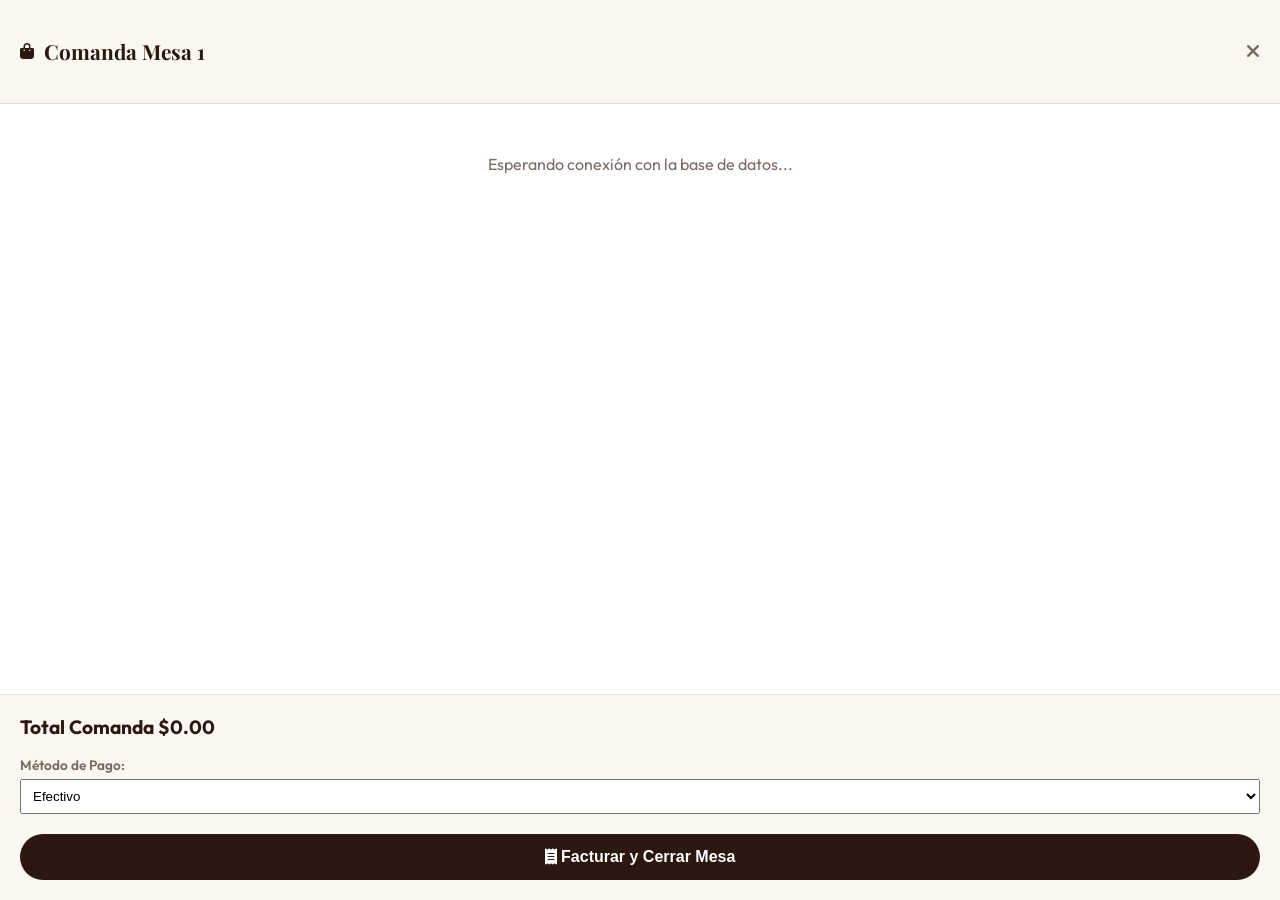
<file: practica/html/carrito.html>
<!DOCTYPE html>
<html lang="es">
<head>
    <meta charset="UTF-8">
    <meta name="viewport" content="width=device-width, initial-scale=1.0">
    <title>Comanda - POS</title>

    <!-- Fuentes e Iconos -->
    <link href="https://fonts.googleapis.com/css2?family=Outfit:wght@300;400;500;600;700&family=Playfair+Display:ital,wght@0,600;0,700;1,400&display=swap" rel="stylesheet">
    <link rel="stylesheet" href="https://cdnjs.cloudflare.com/ajax/libs/font-awesome/6.4.0/css/all.min.css">
    
    <!-- Estilos -->
    <link rel="stylesheet" href="../css/carrito.css">
</head>
<body class="iframe-body">

    <aside class="cart-drawer-content">
        <!-- Header -->
        <header class="cart-header">
            <div class="cart-title">
                <i class="fa-solid fa-bag-shopping"></i>
                <h2>Comanda <span id="lblIframeMesa">--</span></h2>
            </div>
            <label class="cart-close-btn" onclick="cerrarIframePadre()">
                <i class="fa-solid fa-xmark"></i>
            </label>
        </header>

        <!-- Lista Dinámica de Ítems -->
        <div class="cart-body" id="cartBody">
            <p style="text-align: center; color: #7A6A60; margin-top: 30px;">Cargando comanda...</p>
        </div>

        <!-- Footer / Pago -->
        <footer class="cart-footer">
            <div class="cart-summary-row total">
                <span>Total Comanda</span>
                <span id="cartTotal">$0.00</span>
            </div>

            <div style="margin-top: 15px;">
                <label style="font-size: 0.85rem; color: #7A6A60; font-weight: 600;">Método de Pago:</label>
                <select id="selectMetodoPago" class="modal-select" style="margin-top: 5px; margin-bottom: 10px; padding: 8px; width: 100%;">
                    <option value="EFECTIVO">Efectivo</option>
                    <option value="TARJETA">Tarjeta de Débito/Crédito</option>
                    <option value="NEQUI">Nequi / Transferencia</option>
                </select>
            </div>

            <button class="checkout-btn" onclick="facturarDesdeIframe()">
                <i class="fa-solid fa-receipt"></i> Facturar y Cerrar Mesa
            </button>
        </footer>
    </aside>

    <script>
        function cargarComandaIframe() {
            const padre = window.parent;
            const body = document.getElementById('cartBody');
            const totalLbl = document.getElementById('cartTotal');
            const lblMesa = document.getElementById('lblIframeMesa');

            const mesaId = padre.mesaDispositivo || localStorage.getItem('dispositivo_mesa_id') || 1;
            if (lblMesa) lblMesa.textContent = `Mesa ${mesaId}`;

            if (!padre || typeof padre.obtenerComandaMesa !== 'function') {
                body.innerHTML = '<p style="text-align: center; color: #7A6A60; margin-top: 30px;">Esperando conexión con la base de datos...</p>';
                return;
            }

            const comanda = padre.obtenerComandaMesa(mesaId);

            if (!comanda || !comanda.items || comanda.items.length === 0) {
                body.innerHTML = '<p style="text-align: center; color: #7A6A60; margin-top: 30px;">No hay productos pedidos para esta mesa.</p>';
                totalLbl.textContent = '$0.00';
                return;
            }

            body.innerHTML = '';
            comanda.items.forEach(item => {
                body.innerHTML += `
                    <article class="cart-item">
                        <img src="${item.imagen}" alt="${item.nombre}" class="cart-item-img">
                        <div class="cart-item-details">
                            <h4>${item.nombre}</h4>
                            <span class="cart-item-price">$${Number(item.precioUnitario).toFixed(2)} c/u</span>
                            
                            <!-- Botones de Cantidad (+ / -) -->
                            <div class="cart-item-qty">
                                <button class="qty-btn" onclick="window.parent.decrementarCantidadDetalle(${item.detalleId})">
                                    <i class="fa-solid fa-minus"></i>
                                </button>
                                <span style="font-weight:700; color:#2C1810; min-width: 20px; text-align: center;">${item.cantidad}</span>
                                <button class="qty-btn" onclick="window.parent.incrementarCantidadDetalle(${item.detalleId})">
                                    <i class="fa-solid fa-plus"></i>
                                </button>
                                <span style="font-weight:700; color:#8C5A3C; margin-left: auto;">$${Number(item.subtotal).toFixed(2)}</span>
                            </div>
                        </div>
                        
                        <!-- Botón Eliminar Ítem -->
                        <button class="remove-btn" title="Quitar ítem" onclick="window.parent.eliminarDetalleOrden(${item.detalleId})">
                            <i class="fa-solid fa-trash-can"></i>
                        </button>
                    </article>
                `;
            });

            totalLbl.textContent = `$${Number(comanda.total).toFixed(2)}`;
        }

        function cerrarIframePadre() {
            if (window.parent && window.parent.document) {
                const toggle = window.parent.document.getElementById('cart-toggle');
                if (toggle) toggle.checked = false;
            }
        }

        function facturarDesdeIframe() {
            const padre = window.parent;
            const metodo = document.getElementById('selectMetodoPago').value;
            if (padre && typeof padre.procesarVentaMesa === 'function') {
                padre.procesarVentaMesa(metodo);
                cerrarIframePadre();
            }
        }

        window.cargarComandaIframe = cargarComandaIframe;
        document.addEventListener('DOMContentLoaded', cargarComandaIframe);
        setInterval(cargarComandaIframe, 800);
    </script>
</body>
</html>
</file>
<file: practica/css/carrito.css>
.cart-toggle-input {
    display: none;
}

.cart-overlay {
    position: fixed;
    top: 0;
    left: 0;
    width: 100%;
    height: 100%;
    background-color: rgba(0, 0, 0, 0.5);
    backdrop-filter: blur(4px);
    z-index: 200;
    opacity: 0;
    pointer-events: none;
    transition: opacity 0.3s ease;
}

.cart-drawer-container {
    position: fixed;
    top: 0;
    right: -420px;
    width: 100%;
    max-width: 400px;
    height: 100vh;
    z-index: 201;
    transition: right 0.4s cubic-bezier(0.16, 1, 0.3, 1);
}

.cart-iframe {
    width: 100%;
    height: 100%;
    border: none;
    background: transparent;
}

.cart-toggle-input:checked ~ .cart-drawer-container {
    right: 0;
}

.cart-toggle-input:checked ~ .cart-overlay {
    opacity: 1;
    pointer-events: auto;
}

body.iframe-body {
    margin: 0;
    padding: 0;
    font-family: 'Outfit', sans-serif;
    background-color: transparent;
}

.cart-drawer-content {
    width: 100%;
    height: 100vh;
    background-color: #ffffff;
    display: flex;
    flex-direction: column;
    box-shadow: -5px 0 25px rgba(0, 0, 0, 0.15);
}

.cart-header {
    padding: 20px;
    border-bottom: 1px solid #E8DFD8;
    display: flex;
    justify-content: space-between;
    align-items: center;
    background-color: #FAF6F0;
}

.cart-title {
    display: flex;
    align-items: center;
    gap: 10px;
    color: #2C1810;
}

.cart-title h2 {
    font-family: 'Playfair Display', serif;
    font-size: 1.3rem;
}

.cart-close-btn {
    color: #7A6A60;
    font-size: 1.2rem;
    cursor: pointer;
}

.cart-body {
    padding: 20px;
    flex-grow: 1;
    overflow-y: auto;
    display: flex;
    flex-direction: column;
    gap: 15px;
}

.cart-item {
    display: flex;
    align-items: center;
    gap: 12px;
    padding-bottom: 15px;
    border-bottom: 1px solid #E8DFD8;
}

.cart-item-img {
    width: 60px;
    height: 60px;
    border-radius: 10px;
    object-fit: cover;
}

.cart-item-details { flex-grow: 1; }

.cart-item-details h4 {
    font-size: 0.95rem;
    color: #2C1810;
    margin-bottom: 4px;
}

.cart-item-price {
    font-size: 0.85rem;
    color: #7A6A60;
}

.cart-footer {
    padding: 20px;
    border-top: 1px solid #E8DFD8;
    background-color: #FAF6F0;
}

.cart-summary-row.total {
    font-size: 1.2rem;
    font-weight: 700;
    color: #2C1810;
}

.checkout-btn {
    width: 100%;
    margin-top: 10px;
    background-color: #2C1810;
    color: #fff;
    border: none;
    padding: 14px;
    border-radius: 30px;
    font-weight: 600;
    font-size: 1rem;
    cursor: pointer;
    transition: background 0.3s ease;
}

.checkout-btn:hover {
    background-color: #8C5A3C;
}
</file>
